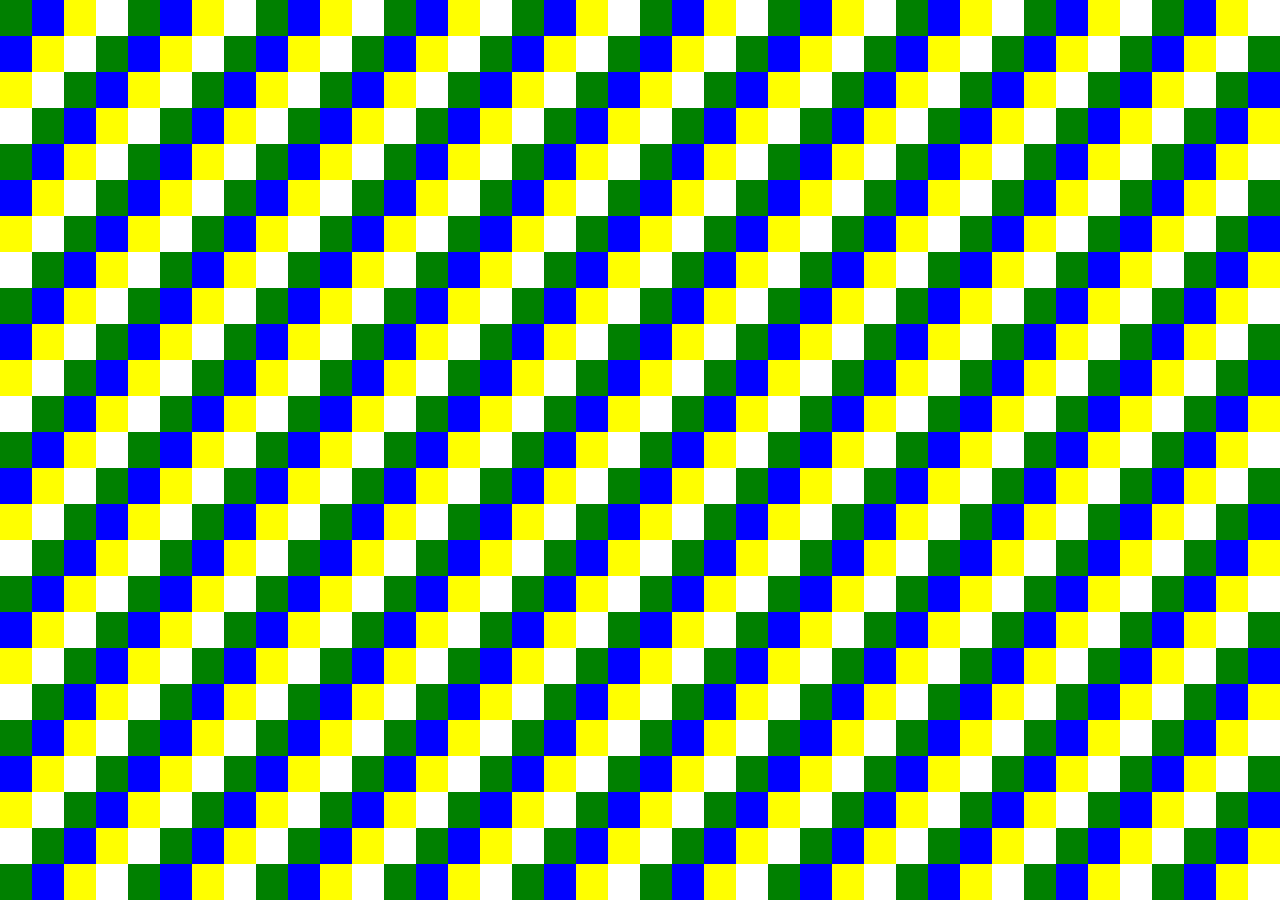
<file: desafio.html>
<html>
    <head>
        <title>Aula Desafio</title>
    </head>
    <link rel="stylesheet" href="estilo.css">
    
    <body>
        <div class="linha">
            <div class="verde"></div>
            <div class="azul"></div>
            <div class="amarelo"></div>
            <div class="branco"></div>

            <div class="verde"></div>
            <div class="azul"></div>
            <div class="amarelo"></div>
            <div class="branco"></div>

            <div class="verde"></div>
            <div class="azul"></div>
            <div class="amarelo"></div>
            <div class="branco"></div>

            <div class="verde"></div>
            <div class="azul"></div>
            <div class="amarelo"></div>
            <div class="branco"></div>

            <div class="verde"></div>
            <div class="azul"></div>
            <div class="amarelo"></div>
            <div class="branco"></div>

            <div class="verde"></div>
            <div class="azul"></div>
            <div class="amarelo"></div>
            <div class="branco"></div>

            <div class="verde"></div>
            <div class="azul"></div>
            <div class="amarelo"></div>
            <div class="branco"></div>

            <div class="verde"></div>
            <div class="azul"></div>
            <div class="amarelo"></div>
            <div class="branco"></div>

            <div class="verde"></div>
            <div class="azul"></div>
            <div class="amarelo"></div>
            <div class="branco"></div>

            <div class="verde"></div>
            <div class="azul"></div>
            <div class="amarelo"></div>
            <div class="branco"></div>
        </div>

        <div class="linha">
            <div class="azul"></div>
            <div class="amarelo"></div>
            <div class="branco"></div>

            <div class="verde"></div>
            <div class="azul"></div>
            <div class="amarelo"></div>
            <div class="branco"></div>

            <div class="verde"></div>
            <div class="azul"></div>
            <div class="amarelo"></div>
            <div class="branco"></div>

            <div class="verde"></div>
            <div class="azul"></div>
            <div class="amarelo"></div>
            <div class="branco"></div>

            <div class="verde"></div>
            <div class="azul"></div>
            <div class="amarelo"></div>
            <div class="branco"></div>

            <div class="verde"></div>
            <div class="azul"></div>
            <div class="amarelo"></div>
            <div class="branco"></div>

            <div class="verde"></div>
            <div class="azul"></div>
            <div class="amarelo"></div>
            <div class="branco"></div>

            <div class="verde"></div>
            <div class="azul"></div>
            <div class="amarelo"></div>
            <div class="branco"></div>

            <div class="verde"></div>
            <div class="azul"></div>
            <div class="amarelo"></div>
            <div class="branco"></div>

            <div class="verde"></div>
            <div class="azul"></div>
            <div class="amarelo"></div>
            <div class="branco"></div>

            <div class="verde"></div>
        </div>

        <div class="linha">
            <div class="amarelo"></div>
            <div class="branco"></div>

            <div class="verde"></div>
            <div class="azul"></div>
            <div class="amarelo"></div>
            <div class="branco"></div>

            <div class="verde"></div>
            <div class="azul"></div>
            <div class="amarelo"></div>
            <div class="branco"></div>

            <div class="verde"></div>
            <div class="azul"></div>
            <div class="amarelo"></div>
            <div class="branco"></div>

            <div class="verde"></div>
            <div class="azul"></div>
            <div class="amarelo"></div>
            <div class="branco"></div>

            <div class="verde"></div>
            <div class="azul"></div>
            <div class="amarelo"></div>
            <div class="branco"></div>

            <div class="verde"></div>
            <div class="azul"></div>
            <div class="amarelo"></div>
            <div class="branco"></div>

            <div class="verde"></div>
            <div class="azul"></div>
            <div class="amarelo"></div>
            <div class="branco"></div>

            <div class="verde"></div>
            <div class="azul"></div>
            <div class="amarelo"></div>
            <div class="branco"></div>

            <div class="verde"></div>
            <div class="azul"></div>
            <div class="amarelo"></div>
            <div class="branco"></div>

            <div class="verde"></div>
            <div class="azul"></div>
        </div>

        <div class="linha">
            <div class="branco"></div>

            <div class="verde"></div>
            <div class="azul"></div>
            <div class="amarelo"></div>
            <div class="branco"></div>

            <div class="verde"></div>
            <div class="azul"></div>
            <div class="amarelo"></div>
            <div class="branco"></div>

            <div class="verde"></div>
            <div class="azul"></div>
            <div class="amarelo"></div>
            <div class="branco"></div>

            <div class="verde"></div>
            <div class="azul"></div>
            <div class="amarelo"></div>
            <div class="branco"></div>

            <div class="verde"></div>
            <div class="azul"></div>
            <div class="amarelo"></div>
            <div class="branco"></div>

            <div class="verde"></div>
            <div class="azul"></div>
            <div class="amarelo"></div>
            <div class="branco"></div>

            <div class="verde"></div>
            <div class="azul"></div>
            <div class="amarelo"></div>
            <div class="branco"></div>

            <div class="verde"></div>
            <div class="azul"></div>
            <div class="amarelo"></div>
            <div class="branco"></div>

            <div class="verde"></div>
            <div class="azul"></div>
            <div class="amarelo"></div>
            <div class="branco"></div>

            <div class="verde"></div>
            <div class="azul"></div>
            <div class="amarelo"></div>
        </div>

        <div class="linha">
            <div class="verde"></div>
            <div class="azul"></div>
            <div class="amarelo"></div>
            <div class="branco"></div>

            <div class="verde"></div>
            <div class="azul"></div>
            <div class="amarelo"></div>
            <div class="branco"></div>

            <div class="verde"></div>
            <div class="azul"></div>
            <div class="amarelo"></div>
            <div class="branco"></div>

            <div class="verde"></div>
            <div class="azul"></div>
            <div class="amarelo"></div>
            <div class="branco"></div>

            <div class="verde"></div>
            <div class="azul"></div>
            <div class="amarelo"></div>
            <div class="branco"></div>

            <div class="verde"></div>
            <div class="azul"></div>
            <div class="amarelo"></div>
            <div class="branco"></div>

            <div class="verde"></div>
            <div class="azul"></div>
            <div class="amarelo"></div>
            <div class="branco"></div>

            <div class="verde"></div>
            <div class="azul"></div>
            <div class="amarelo"></div>
            <div class="branco"></div>

            <div class="verde"></div>
            <div class="azul"></div>
            <div class="amarelo"></div>
            <div class="branco"></div>

            <div class="verde"></div>
            <div class="azul"></div>
            <div class="amarelo"></div>
            <div class="branco"></div>
        </div>

        <div class="linha">
            <div class="azul"></div>
            <div class="amarelo"></div>
            <div class="branco"></div>

            <div class="verde"></div>
            <div class="azul"></div>
            <div class="amarelo"></div>
            <div class="branco"></div>

            <div class="verde"></div>
            <div class="azul"></div>
            <div class="amarelo"></div>
            <div class="branco"></div>

            <div class="verde"></div>
            <div class="azul"></div>
            <div class="amarelo"></div>
            <div class="branco"></div>

            <div class="verde"></div>
            <div class="azul"></div>
            <div class="amarelo"></div>
            <div class="branco"></div>

            <div class="verde"></div>
            <div class="azul"></div>
            <div class="amarelo"></div>
            <div class="branco"></div>

            <div class="verde"></div>
            <div class="azul"></div>
            <div class="amarelo"></div>
            <div class="branco"></div>

            <div class="verde"></div>
            <div class="azul"></div>
            <div class="amarelo"></div>
            <div class="branco"></div>

            <div class="verde"></div>
            <div class="azul"></div>
            <div class="amarelo"></div>
            <div class="branco"></div>

            <div class="verde"></div>
            <div class="azul"></div>
            <div class="amarelo"></div>
            <div class="branco"></div>

            <div class="verde"></div>
        </div>

        <div class="linha">
            <div class="amarelo"></div>
            <div class="branco"></div>

            <div class="verde"></div>
            <div class="azul"></div>
            <div class="amarelo"></div>
            <div class="branco"></div>

            <div class="verde"></div>
            <div class="azul"></div>
            <div class="amarelo"></div>
            <div class="branco"></div>

            <div class="verde"></div>
            <div class="azul"></div>
            <div class="amarelo"></div>
            <div class="branco"></div>

            <div class="verde"></div>
            <div class="azul"></div>
            <div class="amarelo"></div>
            <div class="branco"></div>

            <div class="verde"></div>
            <div class="azul"></div>
            <div class="amarelo"></div>
            <div class="branco"></div>

            <div class="verde"></div>
            <div class="azul"></div>
            <div class="amarelo"></div>
            <div class="branco"></div>

            <div class="verde"></div>
            <div class="azul"></div>
            <div class="amarelo"></div>
            <div class="branco"></div>

            <div class="verde"></div>
            <div class="azul"></div>
            <div class="amarelo"></div>
            <div class="branco"></div>

            <div class="verde"></div>
            <div class="azul"></div>
            <div class="amarelo"></div>
            <div class="branco"></div>

            <div class="verde"></div>
            <div class="azul"></div>
        </div>

        <div class="linha">
            <div class="branco"></div>

            <div class="verde"></div>
            <div class="azul"></div>
            <div class="amarelo"></div>
            <div class="branco"></div>

            <div class="verde"></div>
            <div class="azul"></div>
            <div class="amarelo"></div>
            <div class="branco"></div>

            <div class="verde"></div>
            <div class="azul"></div>
            <div class="amarelo"></div>
            <div class="branco"></div>

            <div class="verde"></div>
            <div class="azul"></div>
            <div class="amarelo"></div>
            <div class="branco"></div>

            <div class="verde"></div>
            <div class="azul"></div>
            <div class="amarelo"></div>
            <div class="branco"></div>

            <div class="verde"></div>
            <div class="azul"></div>
            <div class="amarelo"></div>
            <div class="branco"></div>

            <div class="verde"></div>
            <div class="azul"></div>
            <div class="amarelo"></div>
            <div class="branco"></div>

            <div class="verde"></div>
            <div class="azul"></div>
            <div class="amarelo"></div>
            <div class="branco"></div>

            <div class="verde"></div>
            <div class="azul"></div>
            <div class="amarelo"></div>
            <div class="branco"></div>

            <div class="verde"></div>
            <div class="azul"></div>
            <div class="amarelo"></div>
        </div>

        <div class="linha">
            <div class="verde"></div>
            <div class="azul"></div>
            <div class="amarelo"></div>
            <div class="branco"></div>

            <div class="verde"></div>
            <div class="azul"></div>
            <div class="amarelo"></div>
            <div class="branco"></div>

            <div class="verde"></div>
            <div class="azul"></div>
            <div class="amarelo"></div>
            <div class="branco"></div>

            <div class="verde"></div>
            <div class="azul"></div>
            <div class="amarelo"></div>
            <div class="branco"></div>

            <div class="verde"></div>
            <div class="azul"></div>
            <div class="amarelo"></div>
            <div class="branco"></div>

            <div class="verde"></div>
            <div class="azul"></div>
            <div class="amarelo"></div>
            <div class="branco"></div>

            <div class="verde"></div>
            <div class="azul"></div>
            <div class="amarelo"></div>
            <div class="branco"></div>

            <div class="verde"></div>
            <div class="azul"></div>
            <div class="amarelo"></div>
            <div class="branco"></div>

            <div class="verde"></div>
            <div class="azul"></div>
            <div class="amarelo"></div>
            <div class="branco"></div>

            <div class="verde"></div>
            <div class="azul"></div>
            <div class="amarelo"></div>
            <div class="branco"></div>
        </div>

        <div class="linha">
            <div class="azul"></div>
            <div class="amarelo"></div>
            <div class="branco"></div>

            <div class="verde"></div>
            <div class="azul"></div>
            <div class="amarelo"></div>
            <div class="branco"></div>

            <div class="verde"></div>
            <div class="azul"></div>
            <div class="amarelo"></div>
            <div class="branco"></div>

            <div class="verde"></div>
            <div class="azul"></div>
            <div class="amarelo"></div>
            <div class="branco"></div>

            <div class="verde"></div>
            <div class="azul"></div>
            <div class="amarelo"></div>
            <div class="branco"></div>

            <div class="verde"></div>
            <div class="azul"></div>
            <div class="amarelo"></div>
            <div class="branco"></div>

            <div class="verde"></div>
            <div class="azul"></div>
            <div class="amarelo"></div>
            <div class="branco"></div>

            <div class="verde"></div>
            <div class="azul"></div>
            <div class="amarelo"></div>
            <div class="branco"></div>

            <div class="verde"></div>
            <div class="azul"></div>
            <div class="amarelo"></div>
            <div class="branco"></div>

            <div class="verde"></div>
            <div class="azul"></div>
            <div class="amarelo"></div>
            <div class="branco"></div>

            <div class="verde"></div>
        </div>

        <div class="linha">
            <div class="amarelo"></div>
            <div class="branco"></div>

            <div class="verde"></div>
            <div class="azul"></div>
            <div class="amarelo"></div>
            <div class="branco"></div>

            <div class="verde"></div>
            <div class="azul"></div>
            <div class="amarelo"></div>
            <div class="branco"></div>

            <div class="verde"></div>
            <div class="azul"></div>
            <div class="amarelo"></div>
            <div class="branco"></div>

            <div class="verde"></div>
            <div class="azul"></div>
            <div class="amarelo"></div>
            <div class="branco"></div>

            <div class="verde"></div>
            <div class="azul"></div>
            <div class="amarelo"></div>
            <div class="branco"></div>

            <div class="verde"></div>
            <div class="azul"></div>
            <div class="amarelo"></div>
            <div class="branco"></div>

            <div class="verde"></div>
            <div class="azul"></div>
            <div class="amarelo"></div>
            <div class="branco"></div>

            <div class="verde"></div>
            <div class="azul"></div>
            <div class="amarelo"></div>
            <div class="branco"></div>

            <div class="verde"></div>
            <div class="azul"></div>
            <div class="amarelo"></div>
            <div class="branco"></div>

            <div class="verde"></div>
            <div class="azul"></div>
        </div>

        <div class="linha">
            <div class="branco"></div>

            <div class="verde"></div>
            <div class="azul"></div>
            <div class="amarelo"></div>
            <div class="branco"></div>

            <div class="verde"></div>
            <div class="azul"></div>
            <div class="amarelo"></div>
            <div class="branco"></div>

            <div class="verde"></div>
            <div class="azul"></div>
            <div class="amarelo"></div>
            <div class="branco"></div>

            <div class="verde"></div>
            <div class="azul"></div>
            <div class="amarelo"></div>
            <div class="branco"></div>

            <div class="verde"></div>
            <div class="azul"></div>
            <div class="amarelo"></div>
            <div class="branco"></div>

            <div class="verde"></div>
            <div class="azul"></div>
            <div class="amarelo"></div>
            <div class="branco"></div>

            <div class="verde"></div>
            <div class="azul"></div>
            <div class="amarelo"></div>
            <div class="branco"></div>

            <div class="verde"></div>
            <div class="azul"></div>
            <div class="amarelo"></div>
            <div class="branco"></div>

            <div class="verde"></div>
            <div class="azul"></div>
            <div class="amarelo"></div>
            <div class="branco"></div>

            <div class="verde"></div>
            <div class="azul"></div>
            <div class="amarelo"></div>
        </div>

        <div class="linha">
            <div class="verde"></div>
            <div class="azul"></div>
            <div class="amarelo"></div>
            <div class="branco"></div>

            <div class="verde"></div>
            <div class="azul"></div>
            <div class="amarelo"></div>
            <div class="branco"></div>

            <div class="verde"></div>
            <div class="azul"></div>
            <div class="amarelo"></div>
            <div class="branco"></div>

            <div class="verde"></div>
            <div class="azul"></div>
            <div class="amarelo"></div>
            <div class="branco"></div>

            <div class="verde"></div>
            <div class="azul"></div>
            <div class="amarelo"></div>
            <div class="branco"></div>

            <div class="verde"></div>
            <div class="azul"></div>
            <div class="amarelo"></div>
            <div class="branco"></div>

            <div class="verde"></div>
            <div class="azul"></div>
            <div class="amarelo"></div>
            <div class="branco"></div>

            <div class="verde"></div>
            <div class="azul"></div>
            <div class="amarelo"></div>
            <div class="branco"></div>

            <div class="verde"></div>
            <div class="azul"></div>
            <div class="amarelo"></div>
            <div class="branco"></div>

            <div class="verde"></div>
            <div class="azul"></div>
            <div class="amarelo"></div>
            <div class="branco"></div>
        </div>

        <div class="linha">
            <div class="azul"></div>
            <div class="amarelo"></div>
            <div class="branco"></div>

            <div class="verde"></div>
            <div class="azul"></div>
            <div class="amarelo"></div>
            <div class="branco"></div>

            <div class="verde"></div>
            <div class="azul"></div>
            <div class="amarelo"></div>
            <div class="branco"></div>

            <div class="verde"></div>
            <div class="azul"></div>
            <div class="amarelo"></div>
            <div class="branco"></div>

            <div class="verde"></div>
            <div class="azul"></div>
            <div class="amarelo"></div>
            <div class="branco"></div>

            <div class="verde"></div>
            <div class="azul"></div>
            <div class="amarelo"></div>
            <div class="branco"></div>

            <div class="verde"></div>
            <div class="azul"></div>
            <div class="amarelo"></div>
            <div class="branco"></div>

            <div class="verde"></div>
            <div class="azul"></div>
            <div class="amarelo"></div>
            <div class="branco"></div>

            <div class="verde"></div>
            <div class="azul"></div>
            <div class="amarelo"></div>
            <div class="branco"></div>

            <div class="verde"></div>
            <div class="azul"></div>
            <div class="amarelo"></div>
            <div class="branco"></div>

            <div class="verde"></div>
        </div>

        <div class="linha">
            <div class="amarelo"></div>
            <div class="branco"></div>

            <div class="verde"></div>
            <div class="azul"></div>
            <div class="amarelo"></div>
            <div class="branco"></div>

            <div class="verde"></div>
            <div class="azul"></div>
            <div class="amarelo"></div>
            <div class="branco"></div>

            <div class="verde"></div>
            <div class="azul"></div>
            <div class="amarelo"></div>
            <div class="branco"></div>

            <div class="verde"></div>
            <div class="azul"></div>
            <div class="amarelo"></div>
            <div class="branco"></div>

            <div class="verde"></div>
            <div class="azul"></div>
            <div class="amarelo"></div>
            <div class="branco"></div>

            <div class="verde"></div>
            <div class="azul"></div>
            <div class="amarelo"></div>
            <div class="branco"></div>

            <div class="verde"></div>
            <div class="azul"></div>
            <div class="amarelo"></div>
            <div class="branco"></div>

            <div class="verde"></div>
            <div class="azul"></div>
            <div class="amarelo"></div>
            <div class="branco"></div>

            <div class="verde"></div>
            <div class="azul"></div>
            <div class="amarelo"></div>
            <div class="branco"></div>

            <div class="verde"></div>
            <div class="azul"></div>
        </div>

        <div class="linha">
            <div class="branco"></div>

            <div class="verde"></div>
            <div class="azul"></div>
            <div class="amarelo"></div>
            <div class="branco"></div>

            <div class="verde"></div>
            <div class="azul"></div>
            <div class="amarelo"></div>
            <div class="branco"></div>

            <div class="verde"></div>
            <div class="azul"></div>
            <div class="amarelo"></div>
            <div class="branco"></div>

            <div class="verde"></div>
            <div class="azul"></div>
            <div class="amarelo"></div>
            <div class="branco"></div>

            <div class="verde"></div>
            <div class="azul"></div>
            <div class="amarelo"></div>
            <div class="branco"></div>

            <div class="verde"></div>
            <div class="azul"></div>
            <div class="amarelo"></div>
            <div class="branco"></div>

            <div class="verde"></div>
            <div class="azul"></div>
            <div class="amarelo"></div>
            <div class="branco"></div>

            <div class="verde"></div>
            <div class="azul"></div>
            <div class="amarelo"></div>
            <div class="branco"></div>

            <div class="verde"></div>
            <div class="azul"></div>
            <div class="amarelo"></div>
            <div class="branco"></div>

            <div class="verde"></div>
            <div class="azul"></div>
            <div class="amarelo"></div>
        </div>

        <div class="linha">
            <div class="verde"></div>
            <div class="azul"></div>
            <div class="amarelo"></div>
            <div class="branco"></div>

            <div class="verde"></div>
            <div class="azul"></div>
            <div class="amarelo"></div>
            <div class="branco"></div>

            <div class="verde"></div>
            <div class="azul"></div>
            <div class="amarelo"></div>
            <div class="branco"></div>

            <div class="verde"></div>
            <div class="azul"></div>
            <div class="amarelo"></div>
            <div class="branco"></div>

            <div class="verde"></div>
            <div class="azul"></div>
            <div class="amarelo"></div>
            <div class="branco"></div>

            <div class="verde"></div>
            <div class="azul"></div>
            <div class="amarelo"></div>
            <div class="branco"></div>

            <div class="verde"></div>
            <div class="azul"></div>
            <div class="amarelo"></div>
            <div class="branco"></div>

            <div class="verde"></div>
            <div class="azul"></div>
            <div class="amarelo"></div>
            <div class="branco"></div>

            <div class="verde"></div>
            <div class="azul"></div>
            <div class="amarelo"></div>
            <div class="branco"></div>

            <div class="verde"></div>
            <div class="azul"></div>
            <div class="amarelo"></div>
            <div class="branco"></div>
        </div>

        <div class="linha">
            <div class="azul"></div>
            <div class="amarelo"></div>
            <div class="branco"></div>

            <div class="verde"></div>
            <div class="azul"></div>
            <div class="amarelo"></div>
            <div class="branco"></div>

            <div class="verde"></div>
            <div class="azul"></div>
            <div class="amarelo"></div>
            <div class="branco"></div>

            <div class="verde"></div>
            <div class="azul"></div>
            <div class="amarelo"></div>
            <div class="branco"></div>

            <div class="verde"></div>
            <div class="azul"></div>
            <div class="amarelo"></div>
            <div class="branco"></div>

            <div class="verde"></div>
            <div class="azul"></div>
            <div class="amarelo"></div>
            <div class="branco"></div>

            <div class="verde"></div>
            <div class="azul"></div>
            <div class="amarelo"></div>
            <div class="branco"></div>

            <div class="verde"></div>
            <div class="azul"></div>
            <div class="amarelo"></div>
            <div class="branco"></div>

            <div class="verde"></div>
            <div class="azul"></div>
            <div class="amarelo"></div>
            <div class="branco"></div>

            <div class="verde"></div>
            <div class="azul"></div>
            <div class="amarelo"></div>
            <div class="branco"></div>

            <div class="verde"></div>
        </div>

        <div class="linha">
            <div class="amarelo"></div>
            <div class="branco"></div>

            <div class="verde"></div>
            <div class="azul"></div>
            <div class="amarelo"></div>
            <div class="branco"></div>

            <div class="verde"></div>
            <div class="azul"></div>
            <div class="amarelo"></div>
            <div class="branco"></div>

            <div class="verde"></div>
            <div class="azul"></div>
            <div class="amarelo"></div>
            <div class="branco"></div>

            <div class="verde"></div>
            <div class="azul"></div>
            <div class="amarelo"></div>
            <div class="branco"></div>

            <div class="verde"></div>
            <div class="azul"></div>
            <div class="amarelo"></div>
            <div class="branco"></div>

            <div class="verde"></div>
            <div class="azul"></div>
            <div class="amarelo"></div>
            <div class="branco"></div>

            <div class="verde"></div>
            <div class="azul"></div>
            <div class="amarelo"></div>
            <div class="branco"></div>

            <div class="verde"></div>
            <div class="azul"></div>
            <div class="amarelo"></div>
            <div class="branco"></div>

            <div class="verde"></div>
            <div class="azul"></div>
            <div class="amarelo"></div>
            <div class="branco"></div>

            <div class="verde"></div>
            <div class="azul"></div>
        </div>

        <div class="linha">
            <div class="branco"></div>

            <div class="verde"></div>
            <div class="azul"></div>
            <div class="amarelo"></div>
            <div class="branco"></div>

            <div class="verde"></div>
            <div class="azul"></div>
            <div class="amarelo"></div>
            <div class="branco"></div>

            <div class="verde"></div>
            <div class="azul"></div>
            <div class="amarelo"></div>
            <div class="branco"></div>

            <div class="verde"></div>
            <div class="azul"></div>
            <div class="amarelo"></div>
            <div class="branco"></div>

            <div class="verde"></div>
            <div class="azul"></div>
            <div class="amarelo"></div>
            <div class="branco"></div>

            <div class="verde"></div>
            <div class="azul"></div>
            <div class="amarelo"></div>
            <div class="branco"></div>

            <div class="verde"></div>
            <div class="azul"></div>
            <div class="amarelo"></div>
            <div class="branco"></div>

            <div class="verde"></div>
            <div class="azul"></div>
            <div class="amarelo"></div>
            <div class="branco"></div>

            <div class="verde"></div>
            <div class="azul"></div>
            <div class="amarelo"></div>
            <div class="branco"></div>

            <div class="verde"></div>
            <div class="azul"></div>
            <div class="amarelo"></div>
        </div>

        <div class="linha">
            <div class="verde"></div>
            <div class="azul"></div>
            <div class="amarelo"></div>
            <div class="branco"></div>

            <div class="verde"></div>
            <div class="azul"></div>
            <div class="amarelo"></div>
            <div class="branco"></div>

            <div class="verde"></div>
            <div class="azul"></div>
            <div class="amarelo"></div>
            <div class="branco"></div>

            <div class="verde"></div>
            <div class="azul"></div>
            <div class="amarelo"></div>
            <div class="branco"></div>

            <div class="verde"></div>
            <div class="azul"></div>
            <div class="amarelo"></div>
            <div class="branco"></div>

            <div class="verde"></div>
            <div class="azul"></div>
            <div class="amarelo"></div>
            <div class="branco"></div>

            <div class="verde"></div>
            <div class="azul"></div>
            <div class="amarelo"></div>
            <div class="branco"></div>

            <div class="verde"></div>
            <div class="azul"></div>
            <div class="amarelo"></div>
            <div class="branco"></div>

            <div class="verde"></div>
            <div class="azul"></div>
            <div class="amarelo"></div>
            <div class="branco"></div>

            <div class="verde"></div>
            <div class="azul"></div>
            <div class="amarelo"></div>
            <div class="branco"></div>
        </div>

        <div class="linha">
            <div class="azul"></div>
            <div class="amarelo"></div>
            <div class="branco"></div>

            <div class="verde"></div>
            <div class="azul"></div>
            <div class="amarelo"></div>
            <div class="branco"></div>

            <div class="verde"></div>
            <div class="azul"></div>
            <div class="amarelo"></div>
            <div class="branco"></div>

            <div class="verde"></div>
            <div class="azul"></div>
            <div class="amarelo"></div>
            <div class="branco"></div>

            <div class="verde"></div>
            <div class="azul"></div>
            <div class="amarelo"></div>
            <div class="branco"></div>

            <div class="verde"></div>
            <div class="azul"></div>
            <div class="amarelo"></div>
            <div class="branco"></div>

            <div class="verde"></div>
            <div class="azul"></div>
            <div class="amarelo"></div>
            <div class="branco"></div>

            <div class="verde"></div>
            <div class="azul"></div>
            <div class="amarelo"></div>
            <div class="branco"></div>

            <div class="verde"></div>
            <div class="azul"></div>
            <div class="amarelo"></div>
            <div class="branco"></div>

            <div class="verde"></div>
            <div class="azul"></div>
            <div class="amarelo"></div>
            <div class="branco"></div>

            <div class="verde"></div>
        </div>

        <div class="linha">
            <div class="amarelo"></div>
            <div class="branco"></div>

            <div class="verde"></div>
            <div class="azul"></div>
            <div class="amarelo"></div>
            <div class="branco"></div>

            <div class="verde"></div>
            <div class="azul"></div>
            <div class="amarelo"></div>
            <div class="branco"></div>

            <div class="verde"></div>
            <div class="azul"></div>
            <div class="amarelo"></div>
            <div class="branco"></div>

            <div class="verde"></div>
            <div class="azul"></div>
            <div class="amarelo"></div>
            <div class="branco"></div>

            <div class="verde"></div>
            <div class="azul"></div>
            <div class="amarelo"></div>
            <div class="branco"></div>

            <div class="verde"></div>
            <div class="azul"></div>
            <div class="amarelo"></div>
            <div class="branco"></div>

            <div class="verde"></div>
            <div class="azul"></div>
            <div class="amarelo"></div>
            <div class="branco"></div>

            <div class="verde"></div>
            <div class="azul"></div>
            <div class="amarelo"></div>
            <div class="branco"></div>

            <div class="verde"></div>
            <div class="azul"></div>
            <div class="amarelo"></div>
            <div class="branco"></div>

            <div class="verde"></div>
            <div class="azul"></div>
        </div>

        <div class="linha">
            <div class="branco"></div>

            <div class="verde"></div>
            <div class="azul"></div>
            <div class="amarelo"></div>
            <div class="branco"></div>

            <div class="verde"></div>
            <div class="azul"></div>
            <div class="amarelo"></div>
            <div class="branco"></div>

            <div class="verde"></div>
            <div class="azul"></div>
            <div class="amarelo"></div>
            <div class="branco"></div>

            <div class="verde"></div>
            <div class="azul"></div>
            <div class="amarelo"></div>
            <div class="branco"></div>

            <div class="verde"></div>
            <div class="azul"></div>
            <div class="amarelo"></div>
            <div class="branco"></div>

            <div class="verde"></div>
            <div class="azul"></div>
            <div class="amarelo"></div>
            <div class="branco"></div>

            <div class="verde"></div>
            <div class="azul"></div>
            <div class="amarelo"></div>
            <div class="branco"></div>

            <div class="verde"></div>
            <div class="azul"></div>
            <div class="amarelo"></div>
            <div class="branco"></div>

            <div class="verde"></div>
            <div class="azul"></div>
            <div class="amarelo"></div>
            <div class="branco"></div>

            <div class="verde"></div>
            <div class="azul"></div>
            <div class="amarelo"></div>
        </div>

        <div class="linha">
            <div class="verde"></div>
            <div class="azul"></div>
            <div class="amarelo"></div>
            <div class="branco"></div>

            <div class="verde"></div>
            <div class="azul"></div>
            <div class="amarelo"></div>
            <div class="branco"></div>

            <div class="verde"></div>
            <div class="azul"></div>
            <div class="amarelo"></div>
            <div class="branco"></div>

            <div class="verde"></div>
            <div class="azul"></div>
            <div class="amarelo"></div>
            <div class="branco"></div>

            <div class="verde"></div>
            <div class="azul"></div>
            <div class="amarelo"></div>
            <div class="branco"></div>

            <div class="verde"></div>
            <div class="azul"></div>
            <div class="amarelo"></div>
            <div class="branco"></div>

            <div class="verde"></div>
            <div class="azul"></div>
            <div class="amarelo"></div>
            <div class="branco"></div>

            <div class="verde"></div>
            <div class="azul"></div>
            <div class="amarelo"></div>
            <div class="branco"></div>

            <div class="verde"></div>
            <div class="azul"></div>
            <div class="amarelo"></div>
            <div class="branco"></div>

            <div class="verde"></div>
            <div class="azul"></div>
            <div class="amarelo"></div>
            <div class="branco"></div>
        </div>

    </body>
</html>
</file>
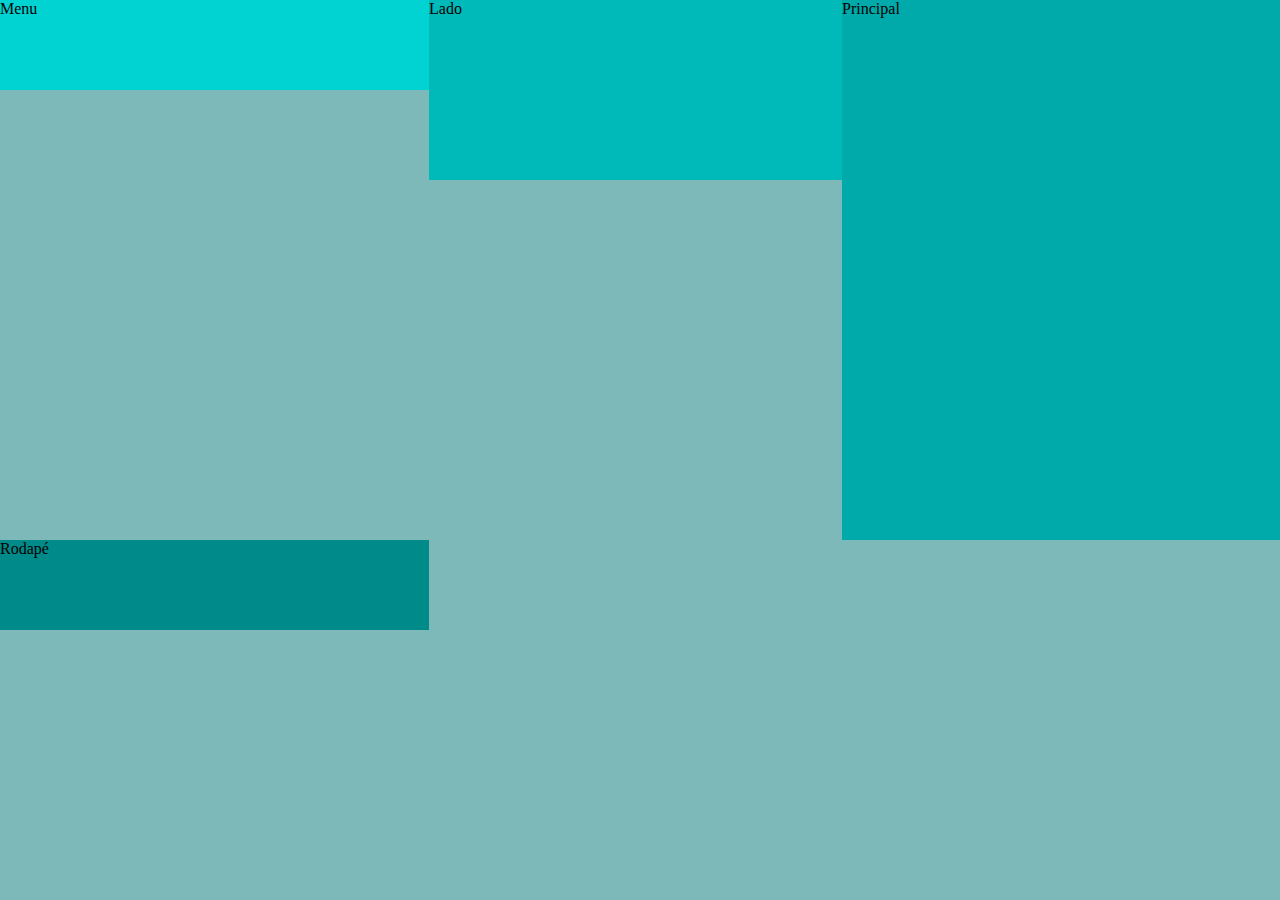
<file: estudogrid.html>
<!DOCTYPE html>
<html lang="en">
<head>
    <meta charset="UTF-8">
    <meta http-equiv="X-UA-Compatible" content="IE=edge">
    <meta name="viewport" content="width=device-width, initial-scale=1.0">
    <title>Estudo Grid</title>
    <link rel="stylesheet" href="estudo.css">
</head>

<body>

    <section class="meu-site">
        <div class="menu">Menu</div>
        <div class="lado">Lado</div>
        <div class="principal">Principal</div>
        <div class="rodape">Rodapé</div>
    </section>   

</body>
</html>
</file>
<file: estilo.css>
*{
    margin: 0;
    padding: 0;
}

.verde{
    width: 2.5%;
    height: 100%;
    background-color: green;
}
.azul{
    width: 2.5%;
    height: 100%;
    background-color: blue;
}
.amarelo{
    width: 2.5%;
    height: 100%;
    background-color: yellow;
}
.branco{
    width: 2.5%;
    height: 100%;
    background-color: white;
}
.linha{
    width: 100%;
    height: 4%;
    display: flex;
    flex-direction: row;
}
</file>
<file: estudo.css>
* {
    margin: 0;
    padding: 0; 
}

body {
    background-color: rgb(126, 185, 185);
}

.item {
    width: 100px;
    height: 100px;
    background-color: rgb(31, 151, 151);
    margin-top: 10px;
    margin-left: 10px;
}

.conteudo {
    display: grid;
    grid-template-columns: 20% 20% 20% 20%;
    justify-content: center;
}

.meu-site {
    display: grid;
    grid-template-areas: 
           "menu menu menu"
           "lado principal principal"  
           "rodape rodape rodape"  
    ;
}

.menu {
    height: 10vh;
    background-color: rgb(1, 211, 211);
}

.lado {
    height: 20vh;
    background-color: rgb(0, 185, 185);  
}

.principal {
    height: 60vh;
    background-color: rgb(0, 170, 170);  
}

.rodape {
    height: 10vh;
    background-color: rgb(0, 138, 138);  
}
</file>
